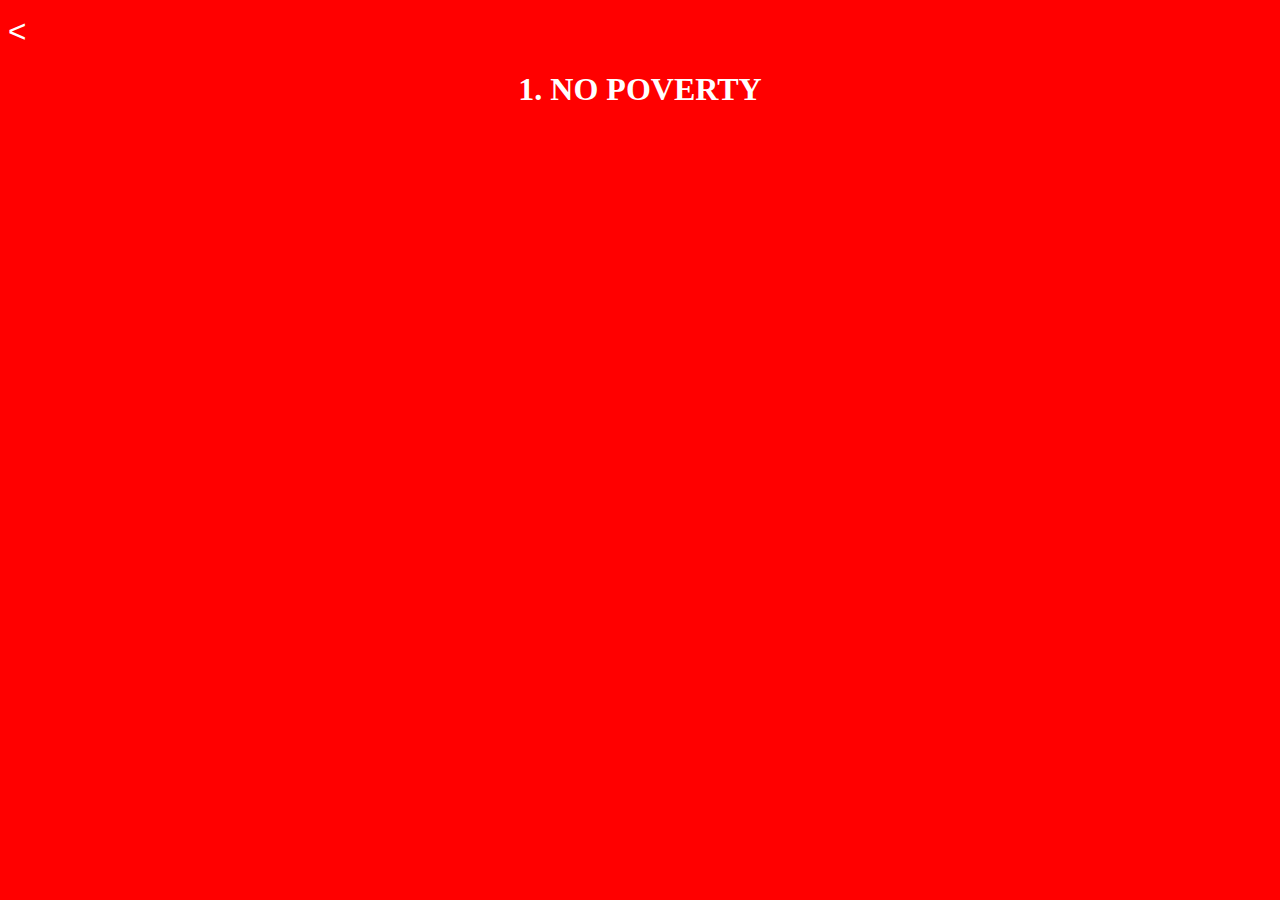
<file: sdg1.html>
<!DOCTYPE html>
<html lang = "en">
  <head>
      <link rel="stylesheet" href="styles.css" />
      <meta charset="UTF-8" /> 
    <meta name="viewport" content= "width=device-width, initial-scale=1.0" /> 
  </head>
  <body style ="background-color: red;">
    <a href = "index.html">
    <button class = "back-button"> <</button>
    </a>
    <h1 class = "heading">1. NO POVERTY</h1>
  </body>
</html>
</file>
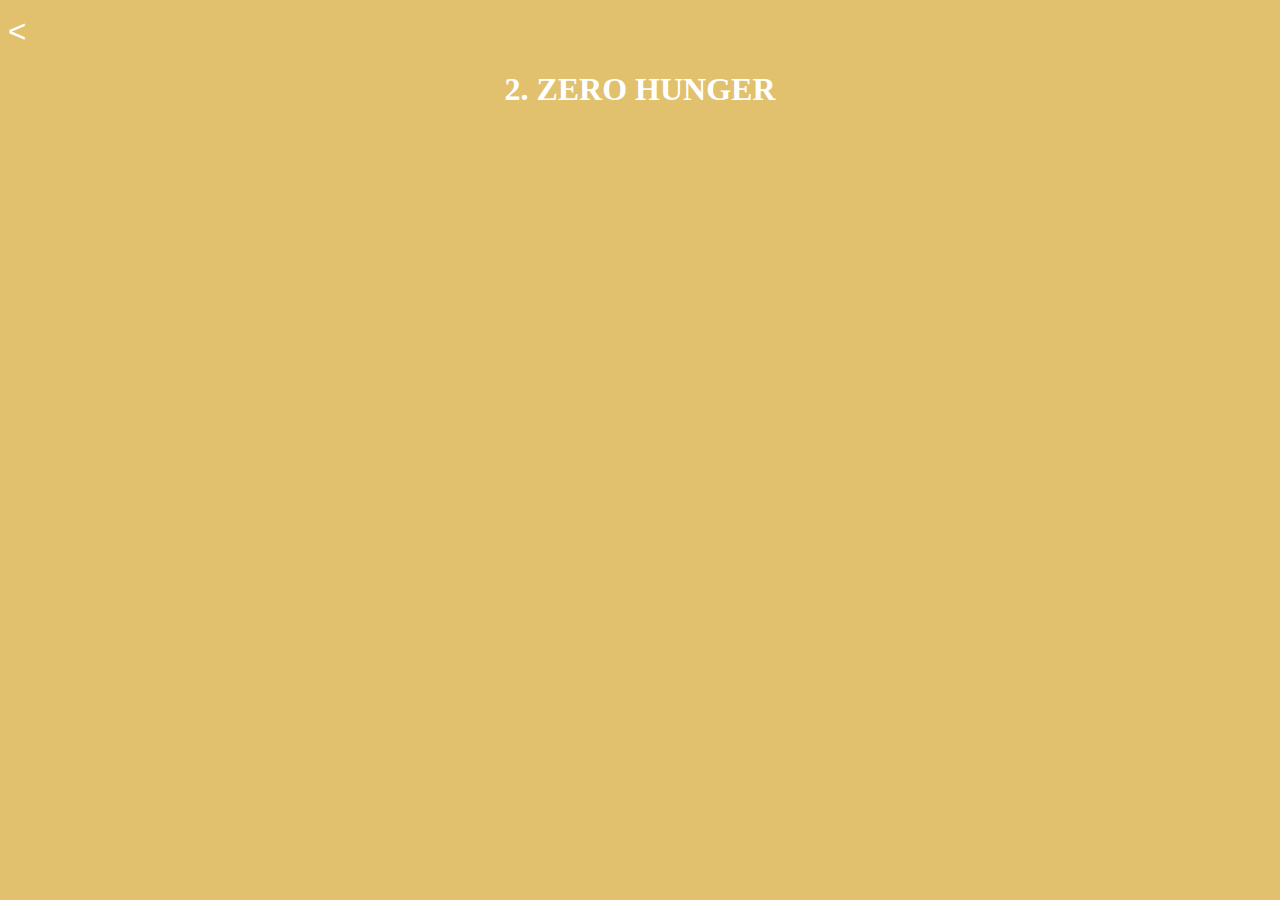
<file: sdg2.html>
<!DOCTYPE html>
<html lang = "en">
  <head>
      <link rel="stylesheet" href="styles.css" />
      <meta charset="UTF-8" /> 
    <meta name="viewport" content= "width=device-width, initial-scale=1.0" /> 
  </head>
  <body style ="background-color: #E1C16E;">
    <a href = "index.html">
    <button class = "back-button"> <</button>
    </a>
    <h1 class = "heading">2. ZERO HUNGER </h1>
  </body>
</html>
</file>
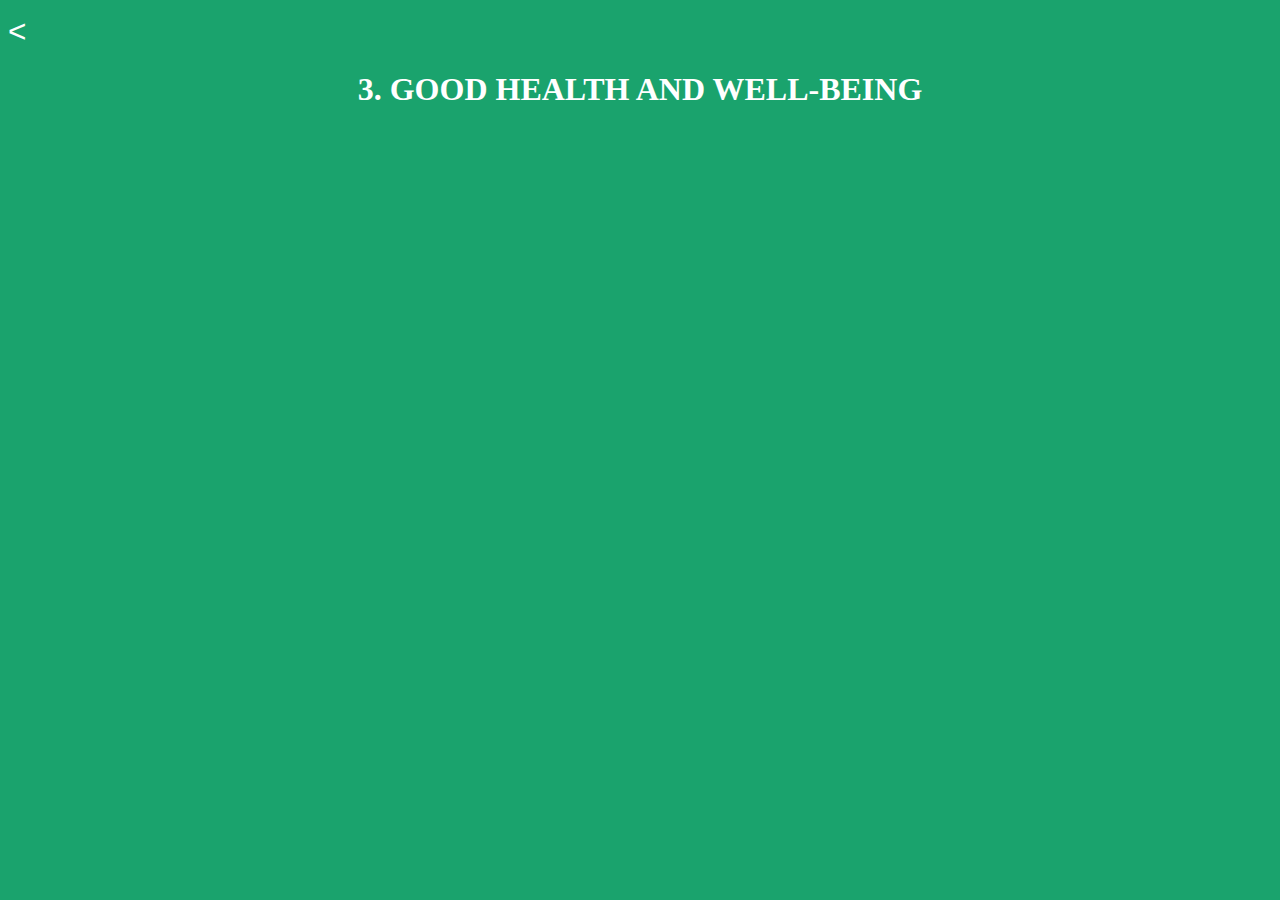
<file: sdg3.html>
<!DOCTYPE html>
<html lang = "en">
  <head>
      <link rel="stylesheet" href="styles.css" />
      <meta charset="UTF-8" /> 
    <meta name="viewport" content= "width=device-width, initial-scale=1.0" /> 
  </head>
  <body style ="background-color: #1aa36d;">
    <a href = "index.html">
    <button class = "back-button"> <</button>
    </a>
    <h1 class = "heading">3. GOOD HEALTH AND WELL-BEING</h1>
  </body>
</html>
</file>
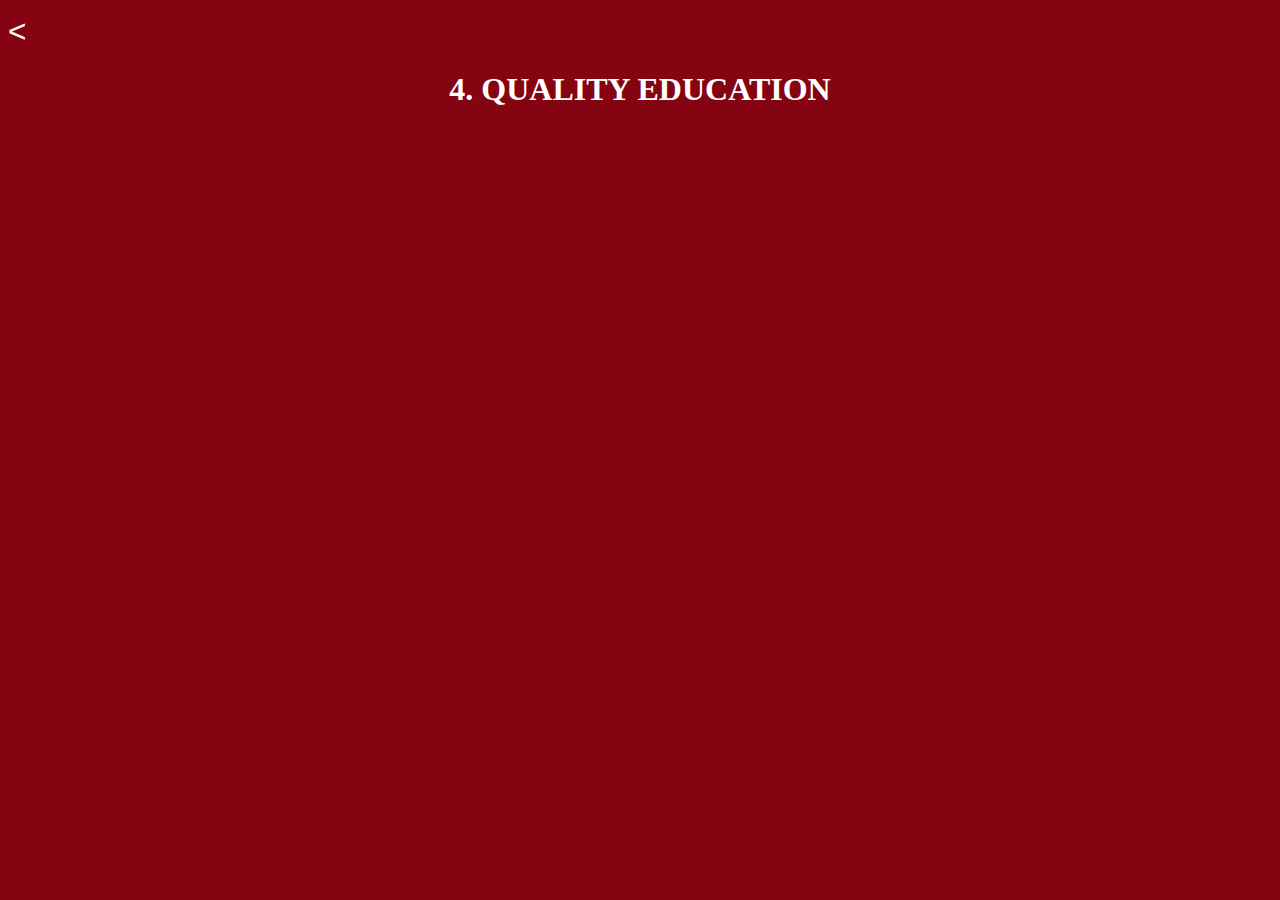
<file: sdg4.html>
<!DOCTYPE html>
<html lang = "en">
  <head>
      <link rel="stylesheet" href="styles.css" />
      <meta charset="UTF-8" /> 
    <meta name="viewport" content= "width=device-width, initial-scale=1.0" /> 
  </head>
  <body style ="background-color: #850411;">
    <a href = "index.html">
    <button class = "back-button"> <</button>
    </a>
    <h1 class = "heading">4. QUALITY EDUCATION</h1>
  </body>
</html>
</file>
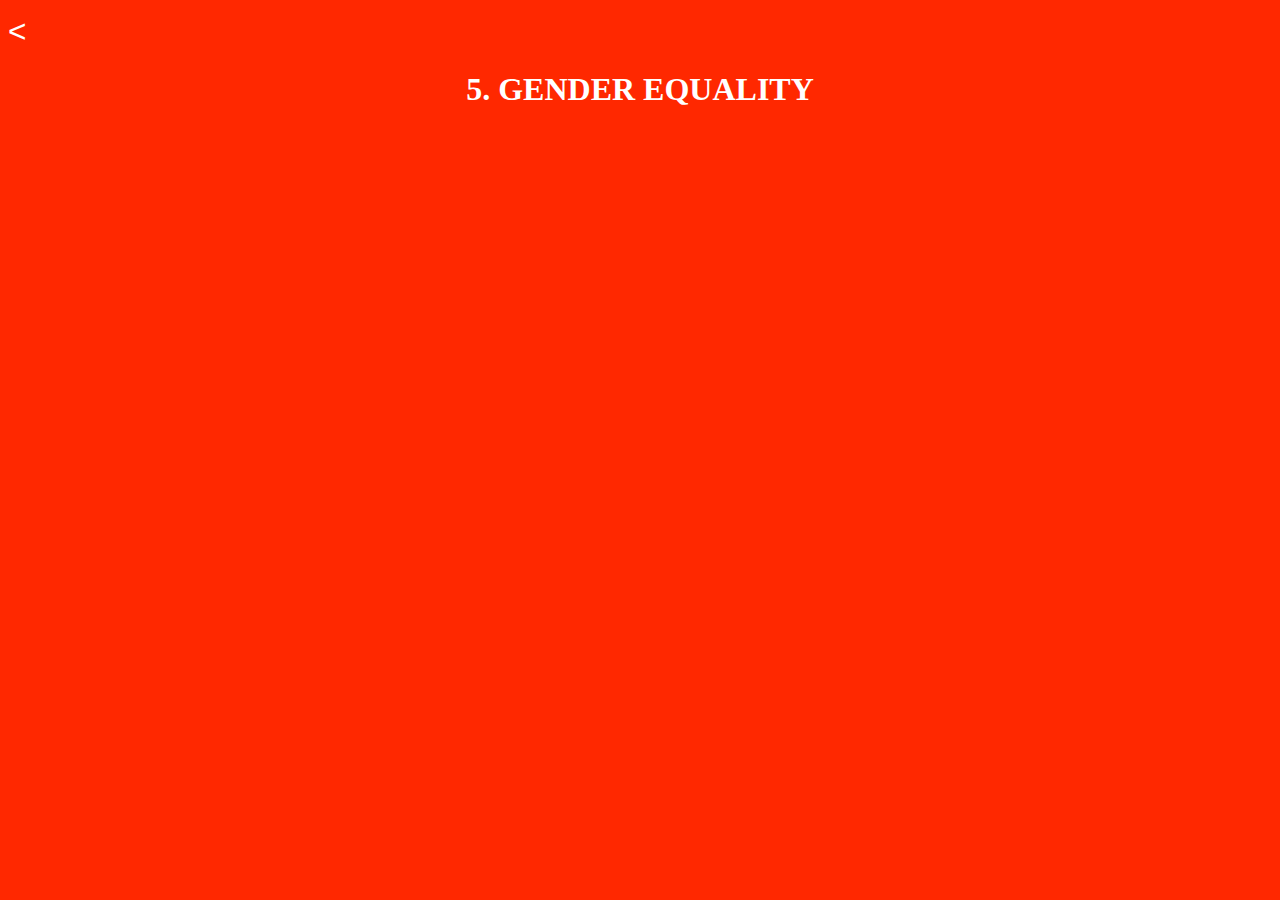
<file: sdg5.html>
<!DOCTYPE html>
<html lang = "en">
  <head>
      <link rel="stylesheet" href="styles.css" />
      <meta charset="UTF-8" /> 
    <meta name="viewport" content= "width=device-width, initial-scale=1.0" /> 
  </head>
  <body style ="background-color: #ff2800;">
    <a href = "index.html">
    <button class = "back-button"> <</button>
    </a>
    <h1 class = "heading">5. GENDER EQUALITY</h1>
  </body>
</html>
</file>
<file: styles.css>
.main-body{
  padding-top: 25px 0px 25px 0px;
  background-color: white;
  height: 100%;
}

hr{
  width: 95%;
}

.back-button{
  background-color: rgba(0,0,0,0);
  color: white;
  font-size: 3.5vh;
  border: none;
  padding: 5px 0 0 0 ;
}

.heading{
  color: white;
  font-family: Trebuchet MS;
  display:block;
  text-align: center;
  width: ;
}
.title {
	color: #000;
	text-align: center;
	font-family: Sans-Serif;
}


.ansText{
  font-size: 4vh;
  display: block;
  width: 50vh;
}

.qText{ 
  display:block;
  font-size: 7.5vh;
  font-family: Sans-Serif;
  text-align: left;
}


#question {
  display: inline;
  float: left;
  width: 50%;
  padding: 5px 0 0 5%;
}
#ans{
  padding: 10px 0 10px 5%;
  width: 40%;
  float: right;
}

footer{
  text-align: center;
  background-color: #f9cfb4;
  height: auto;
}

#footerDiv{
  padding: 20px 0 20px 0;
}
#hr1 {
  width: 100%;
}
#hr3{
  margin: 0 auto;
  width: 100%;
}

.icons{
  padding: 50px 50px 50px 50px;
  display: grid;
  grid-template-columns: auto auto auto auto auto auto auto;
  grid-template-rows: auto auto auto;
  justify-content: center;
}

.icon{
  display: inline;
  transform: (0.9);
  height: 25vh;
  width: auto;
}

.icon:hover{
  transform: scale(1.2);
}
</file>
